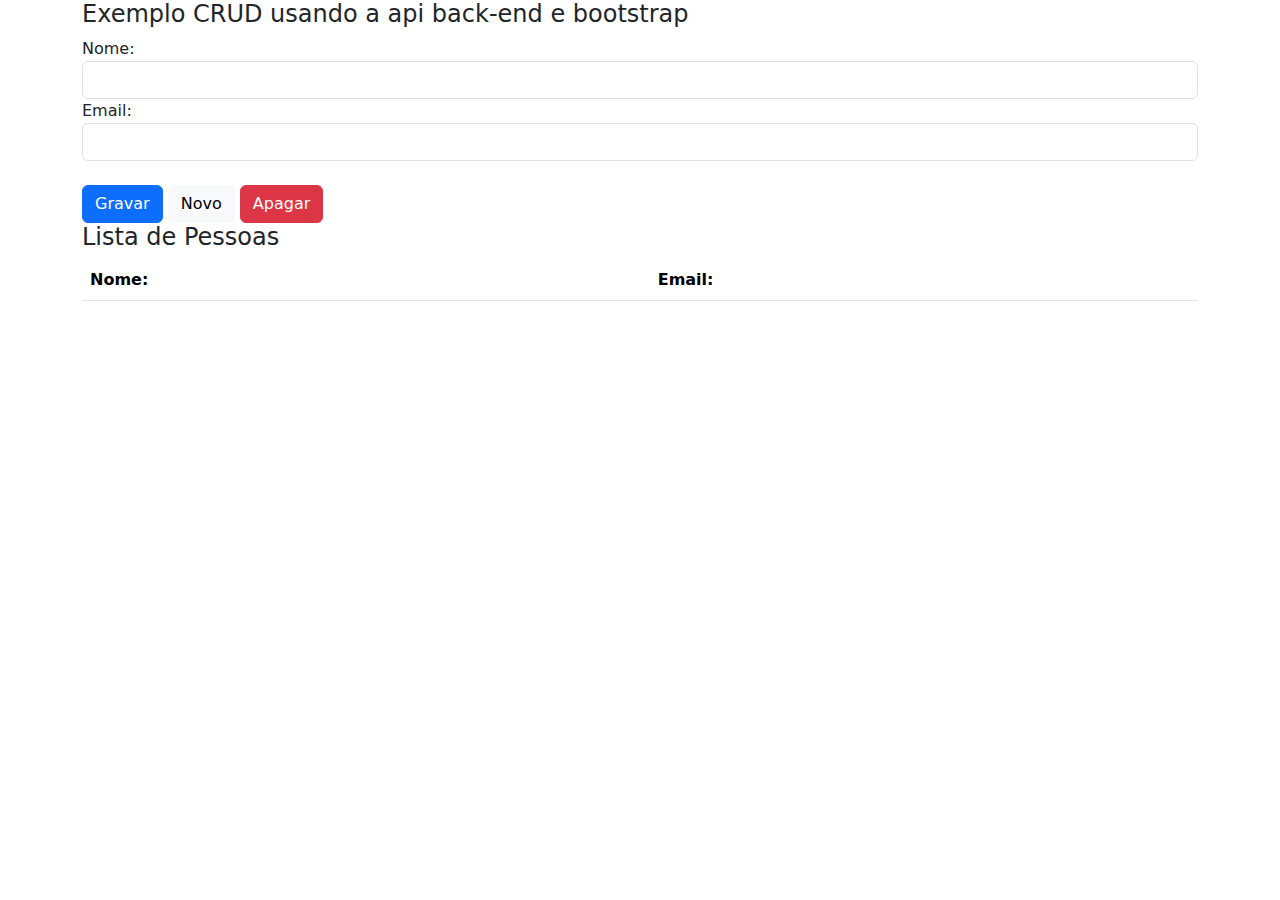
<file: exemplo-crud/index.html>
<!DOCTYPE html>
<html lang="pt-br">
<head>
    <meta charset="UTF-8">
    <meta http-equiv="X-UA-Compatible" content="IE=edge">
    <meta name="viewport" content="width=device-width, initial-scale=1.0">
    <title>Exemplo CRUD</title>
    <link href="https://cdn.jsdelivr.net/npm/bootstrap@5.2.2/dist/css/bootstrap.min.css" rel="stylesheet">
</head>
<body>
    <style>
        tbody {
            cursor: pointer;
        }
    </style>
    <div class="container">
        <h4>Exemplo CRUD usando a api back-end e bootstrap</h4>
        <input type="hidden" id="id">
        <label for="nome">Nome:</label>
        <input type="text" id="nome" class="form-control">
        <label for="email">Email:</label>
        <input type="text" id="email" class="form-control">
        <br>
        <input type="button" value="Gravar" onclick="gravar()" class="btn btn-primary">
        <input type="button" value="Novo" onclick="limpar()" class="btn btn-light">
        <input type="button" value="Apagar" onclick="apagar()" class="btn btn-danger">
        <h4>Lista de Pessoas</h4>
        <table class="table table-hover">
            <thead>
                <tr>
                    <th>
                        Nome:
                    </th>
                    <th>
                        Email:
                    </th>
                </tr>
            </thead>
            <tbody id="lista">
            </tbody>
        </table>
    </div>
    <script src="js/script.js"></script>
</body>
</html>
</file>
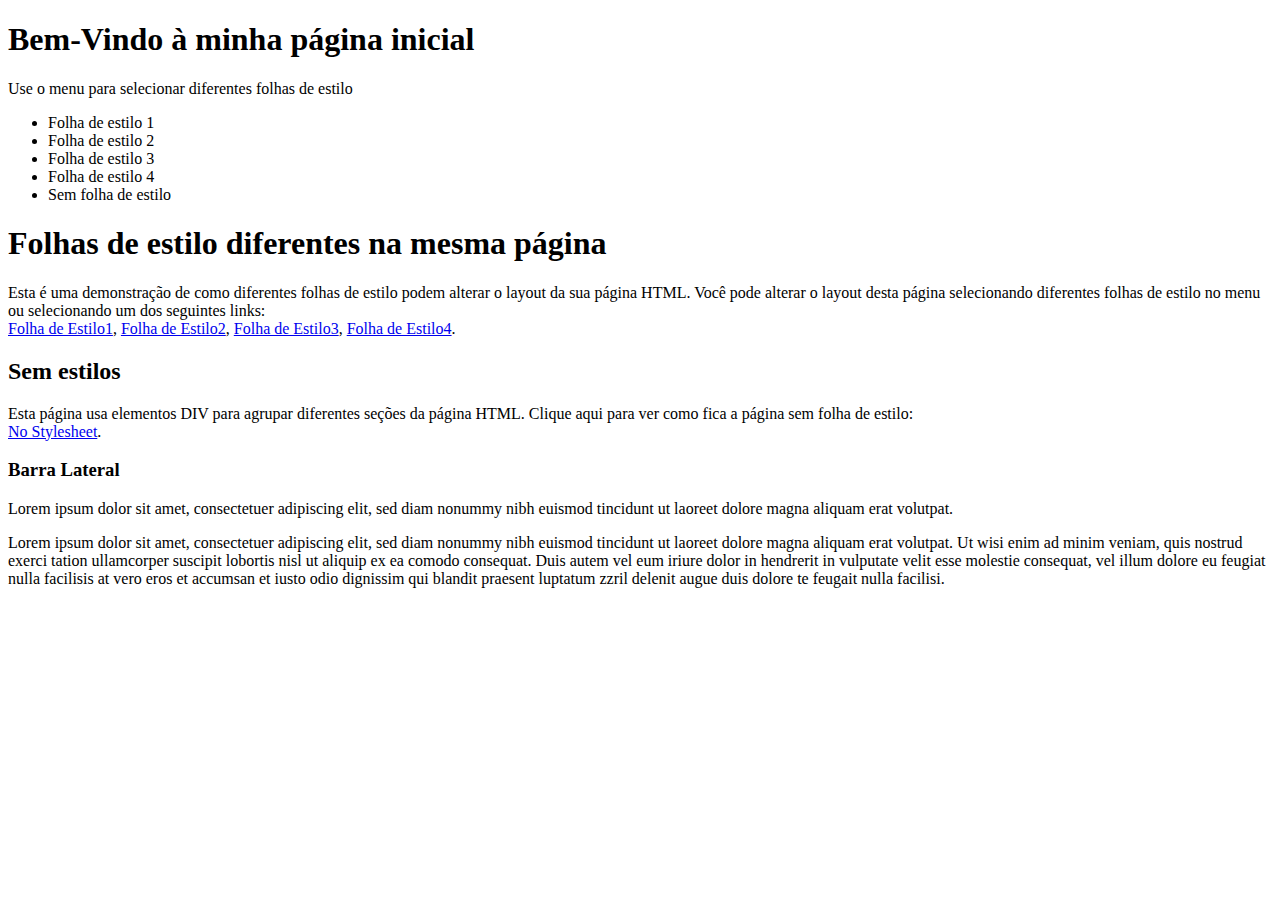
<file: exemplo-html-css/index.html>
<!DOCTYPE html>
<html lang="en">
<head>
    <meta charset="UTF-8">
    <meta http-equiv="X-UA-Compatible" content="IE=edge">
    <meta name="viewport" content="width=device-width, initial-scale=1.0">
    <link rel="stylesheet" href="css/estilo01.css">
    <link rel="stylesheet" href="css/estilo02.css">
    <link rel="stylesheet" href="css/estilo03.css">
    <link rel="stylesheet" href="css/estilo04.css">
    <title>Document</title>
</head>

<body>
    <div id="top">
        <h1>Bem-Vindo à minha página inicial</h1>
        <p>Use o menu para selecionar diferentes folhas de estilo</p>
    </div>
    <div class="wrapper">
        <div id="menubar">
            <ul id="menulist">
                <li class="menuitem" onclick="ligarEstilo(0)">Folha de estilo 1</li>
                <li class="menuitem" onclick="ligarEstilo(1)">Folha de estilo 2</li>
                <li class="menuitem" onclick="ligarEstilo(2)">Folha de estilo 3</li>
                <li class="menuitem" onclick="ligarEstilo(3)">Folha de estilo 4</li>
                <li class="menuitem" onclick="semEstilo()">Sem folha de estilo</li>
            </ul>
        </div>
        <div id="main">
            <h1>Folhas de estilo diferentes na mesma página</h1>
            <p>Esta é uma demonstração de como diferentes folhas de estilo podem alterar o layout da sua página HTML.
                Você
                pode
                alterar o layout desta página selecionando diferentes folhas de estilo no menu ou selecionando um dos
                seguintes
                links:
                <br>
                <a href="#" onclick="ligarEstilo(0)">Folha de Estilo1</a>,
                <a href="#" onclick="ligarEstilo(1)">Folha de Estilo2</a>,
                <a href="#" onclick="ligarEstilo(2)">Folha de Estilo3</a>,
                <a href="#" onclick="ligarEstilo(3)">Folha de Estilo4</a>.
            </p>

            <h2>Sem estilos</h2>
            <p>Esta página usa elementos DIV para agrupar diferentes seções da página HTML. Clique aqui para ver como
                fica a
                página sem folha de estilo:
                <br>
                <a href="#" onclick="semEstilo()">No Stylesheet</a>.
            </p>
        </div>
        <div id="sidebar">
            <h3>Barra Lateral</h3>
            <p>Lorem ipsum dolor sit amet, consectetuer adipiscing elit, sed diam nonummy nibh euismod tincidunt ut
                laoreet
                dolore magna aliquam erat volutpat.</p>
        </div>
    </div>
    <div id="bottom">
        <p>Lorem ipsum dolor sit amet, consectetuer adipiscing elit, sed diam nonummy nibh euismod tincidunt ut laoreet
            dolore magna aliquam erat volutpat. Ut wisi enim ad minim veniam, quis nostrud exerci tation ullamcorper
            suscipit lobortis nisl ut aliquip ex ea comodo consequat. Duis autem vel eum iriure dolor in hendrerit in
            vulputate velit esse molestie consequat, vel illum dolore eu feugiat nulla facilisis at vero eros et
            accumsan et
            iusto odio dignissim qui blandit praesent luptatum zzril delenit augue duis dolore te feugait nulla
            facilisi.
        </p>
    </div>
    <script>
        function semEstilo(){
            document.styleSheets[0].disabled = true;
            document.styleSheets[1].disabled = true;
            document.styleSheets[2].disabled = true;
            document.styleSheets[3].disabled = true;
        }
        semEstilo();
        function ligarEstilo(i) {
            semEstilo();
            document.styleSheets[i].disabled = false;
        }
    </script>
</body>
</html>
</file>
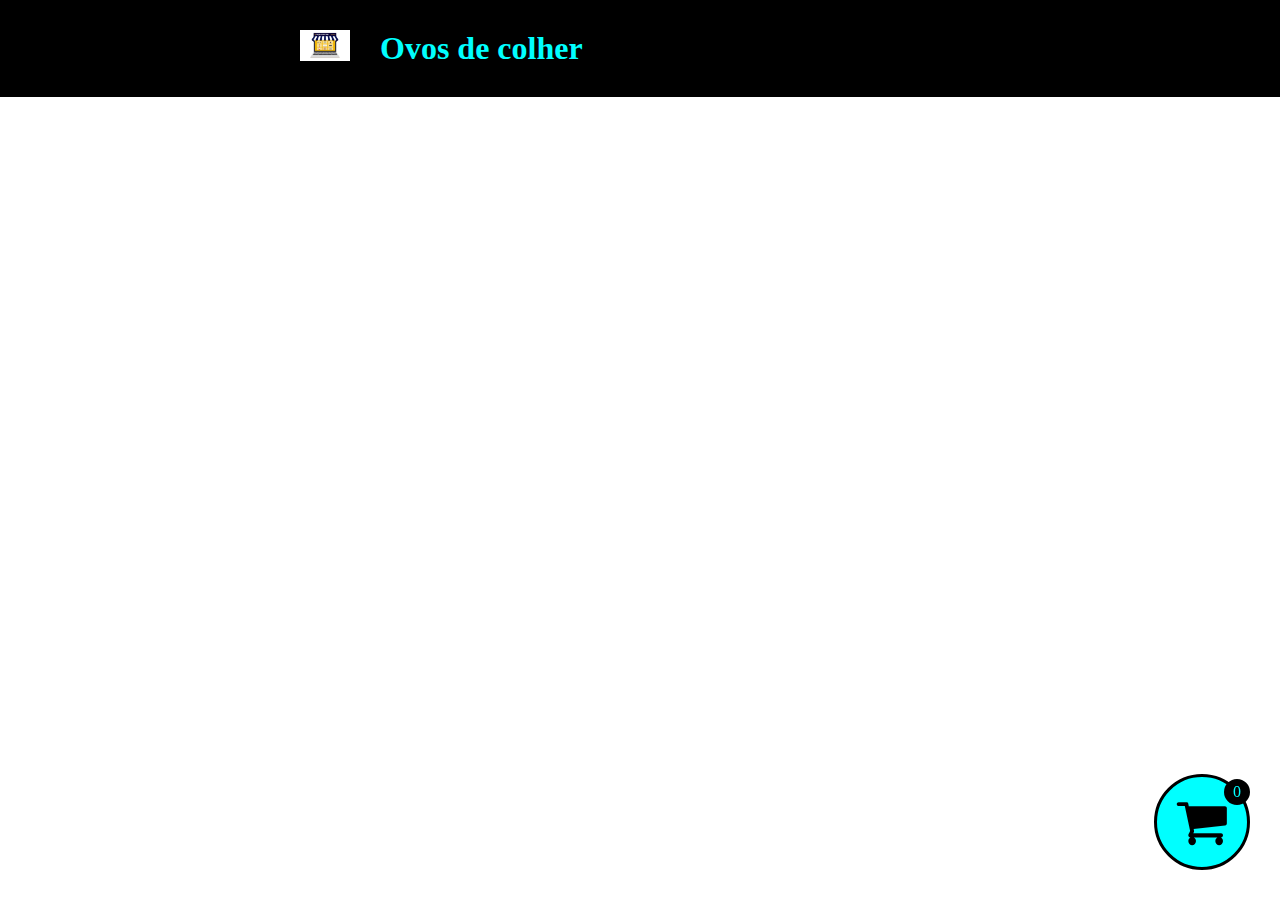
<file: prj-loja-01/index.html>
<!DOCTYPE html>
<html lang="en">
<head>
    <meta charset="UTF-8">
    <meta http-equiv="X-UA-Compatible" content="IE=edge">
    <meta name="viewport" content="width=device-width, initial-scale=1.0">
    <link rel="stylesheet" href="https://cdnjs.cloudflare.com/ajax/libs/font-awesome/4.7.0/css/font-awesome.min.css">
    <title>Nome da Loja</title>
</head>
<body>
    <style>
        * {
            margin: 0px;
            padding: 0px;
        }

        #banner {
            background-color: black;
            padding: 30px 300px 30px 300px;
            width: 100%;
            position: fixed;
            top: 0px;
        }

        #banner img {
            width: 50px;
            float: left;
            margin-right: 30px;
        }

        #banner h1 {
            color: aqua;
        }

        #container {
            display: grid;
            place-items: center;
        }

        .ls-produto {
            width: 700px;
            margin-top: 106px;
        }

        #lsQuantidade {
            width: 700px;
            margin-top: 106px;
            display: none;
        }

        .produto {
            border: solid black 3px;
            width: 200px;
            height: 210px;
            float: left;
            margin: 10px;
            cursor: pointer;
            /* border-color: aqua; */
        }

        .produto-selecionado {
            border-color: aqua;
        }

        .produto img {
            width: 100%;
            height: 70%;
        }

        .produto .nome {
            background-color: black;
            color: aqua;
            height: 15%;
            display: flex;
            justify-content: center;
            align-items: center;
        }

        .produto .valor {
            display: flex;
            align-items: center;
            height: 15%;
            padding-left: 10px;
        }

        #bt-fixo,
        #bt-fixo span {
            background-color: aqua;
            width: 90px;
            height: 90px;
            display: flex;
            justify-content: center;
            align-items: center;
            border-radius: 50%;
            border: solid black 3px;
            position: fixed;
            bottom: 30px;
            right: 30px;
            cursor: pointer;
        }

        #bt-fixo span {
            width: 20px;
            height: 20px;
            bottom: 95px;
            background-color: black;
            color: aqua;
        }

        @media (max-width: 700px) {
            #banner {
                padding: 30px 30px 30px 30px;
            }

            #bt-fixo {
                right: 30px;
            }
        }

        table {
            width: 100%;
        }

        tr {
            height: 30px;
            background-color: gray;
            text-align: center;

        }

        tr span {
            background-color: black;
            color: white;
            height: 100%;
            padding: 6%;
            margin-right: 2px;
            margin-left: 2px;
            cursor: pointer;
            float: left;
            width: 20px;
        }

        label {
            font-size: larger;
        }

        #nome {
            background-color: gray;
            width: 70%;
            height: 30px;
            border: none;
        }

        #bt-enviar {
            background-color: black;
            color: white;
            font-size: 20px;
            cursor: pointer;
            padding: 5px;
        }
    </style>
    <div id="banner">
        <img src="icone-loja.png" alt="">
        <h1>Ovos de colher</h1>
    </div>
    <div id="container">
        <div id="lsQuantidade">
            <table>
                <thead>
                    <tr>
                        <th>Produto</th>
                        <th>Valor Unitário</th>
                        <th>Quantidade</th>
                        <th>Valor Total</th>
                    </tr>
                </thead>
                <tbody>
                </tbody>
            </table>
            <label for="nome">Nome</label><br>
            <input type="text" id="nome">
            <input type="button" id="bt-enviar" value="Enviar Pedido" onclick="enviarWhatsApp()">
        </div>
        <div class="ls-produto" id="lsProduto">
        </div>

        <div id="bt-fixo" onclick="carrinho(),mudarTela()">
            <i style="font-size:54px" class="fa">&#xf07a;</i>
            <span id="qt-produto">0</span>
        </div>
    </div>
    <script>
        qtCarrinho = 0;
        function addCarrinho(elemento, i) {
            if (elemento.classList.length == 2) {
                qtCarrinho--;
                document.getElementById("qt-produto").innerHTML = qtCarrinho;
                elemento.classList.remove("produto-selecionado");
                lsProduto[i].carrinho = false;
            } else {
                qtCarrinho++;
                document.getElementById("qt-produto").innerHTML = qtCarrinho;
                elemento.classList.add("produto-selecionado");
                p = lsProduto[i];
                p.carrinho = true;
                p.quantidade = 1;
                p.valorParcial = p.valor * p.quantidade;
            }

        }

        xhttp = new XMLHttpRequest();

        function buscarProduto() {
            xhttp.open("GET", "http://localhost:8080/api/produto/");
            xhttp.send();
            xhttp.onload = function () {
                lsProduto = this.responseText;
                lsProduto = JSON.parse(lsProduto);
                clonarProdutos(lsProduto);
            }
        }

        function clonarProdutos(lsProduto) {
            txProduto = "";
            i = 0;
            for (produto of lsProduto) {
                // console.log(produto);
                txProduto += `
                <div class="produto" onclick="addCarrinho(this,${i})">
                <img src="${produto.img}" alt="">
                <p class="nome">${produto.nome}</p>
                <p class="valor">R$ ${produto.valor}</p>
                </div>
                `;
                produto.carrinho = false;
                i++;
            }
            document.getElementById("lsProduto").innerHTML = txProduto;
        }

        buscarProduto();

        tela = "lsProduto";

        function carrinho() {
            tbody = "";
            pedido = "Segue o meu pedido\n";
            i = 0;
            it = 1;
            valorFinal = 0;
            for (p of lsProduto) {
                if (p.carrinho) {
                    tbody += `<tr>
                    <td>${p.nome}</td>
                    <td>${p.valor.toFixed(2)}</td>
                    <td>${p.quantidade}</td>
                    <td>${p.valorParcial.toFixed(2)}</td>
                    <td><span onclick="add(${i},${it},1)">+</span>
                        <span onclick="add(${i},${it},-1)">-</span></td>
                    </tr>`;
                    it++;
                    valorFinal += p.valorParcial;
                    pedido += `${p.nome} ${p.valor.toFixed(2)} x (${p.quantidade}) = ${p.valorParcial.toFixed(2)} \n`;
                }
                i++;
            }
            tbody += `
                <tr><td colspan="3">Valor Final</td><td>${valorFinal.toFixed(2)}</td></tr>
                `
            pedido += `Valor Final = ${valorFinal.toFixed(2)} \n`
            document.getElementsByTagName("tbody")[0].innerHTML = tbody;

        }

        function mudarTela() {
            if (tela == "lsProduto") {
                document.getElementById("lsQuantidade").style.display = "block";
                document.getElementById("lsProduto").style.display = "none";
                tela = "lsQuantidade";
            } else {
                document.getElementById("lsQuantidade").style.display = "none";
                document.getElementById("lsProduto").style.display = "block";
                tela = "lsProduto";
            }
        }

        function add(i, it, opc) {
            p = lsProduto[i];
            p.quantidade = p.quantidade + opc;
            p.valorParcial = p.quantidade * p.valor;
            if (p.quantidade == 0) {
                p.carrinho = false;
                elemento = document.getElementsByClassName("produto")[i];
                addCarrinho(elemento, i)
            }
            carrinho();
            // tr = document.getElementsByTagName("tr")[it];
            // tr.getElementsByTagName("td")[2].innerHTML = p.quantidade;
            // tr.getElementsByTagName("td")[3].innerHTML = p.valorParcial;
        }

        function enviarWhatsApp() {

            fone = "5561993118590";
            nome = document.getElementById("nome").value;

            if (nome == '') {
                alert("Nome obrigatório");
                return false;
            }

            if (qtCarrinho == 0) {
                alert("Escolha 1 produto");
                return false;
            }

            pedido += `Cliente: ${nome}`;
            pedido = encodeURI(pedido);
            link = `https://api.whatsapp.com/send?phone=${fone}&text=${pedido}`;
            window.open(link, '_blank');
        }
    </script>
</body>
</html>
</file>
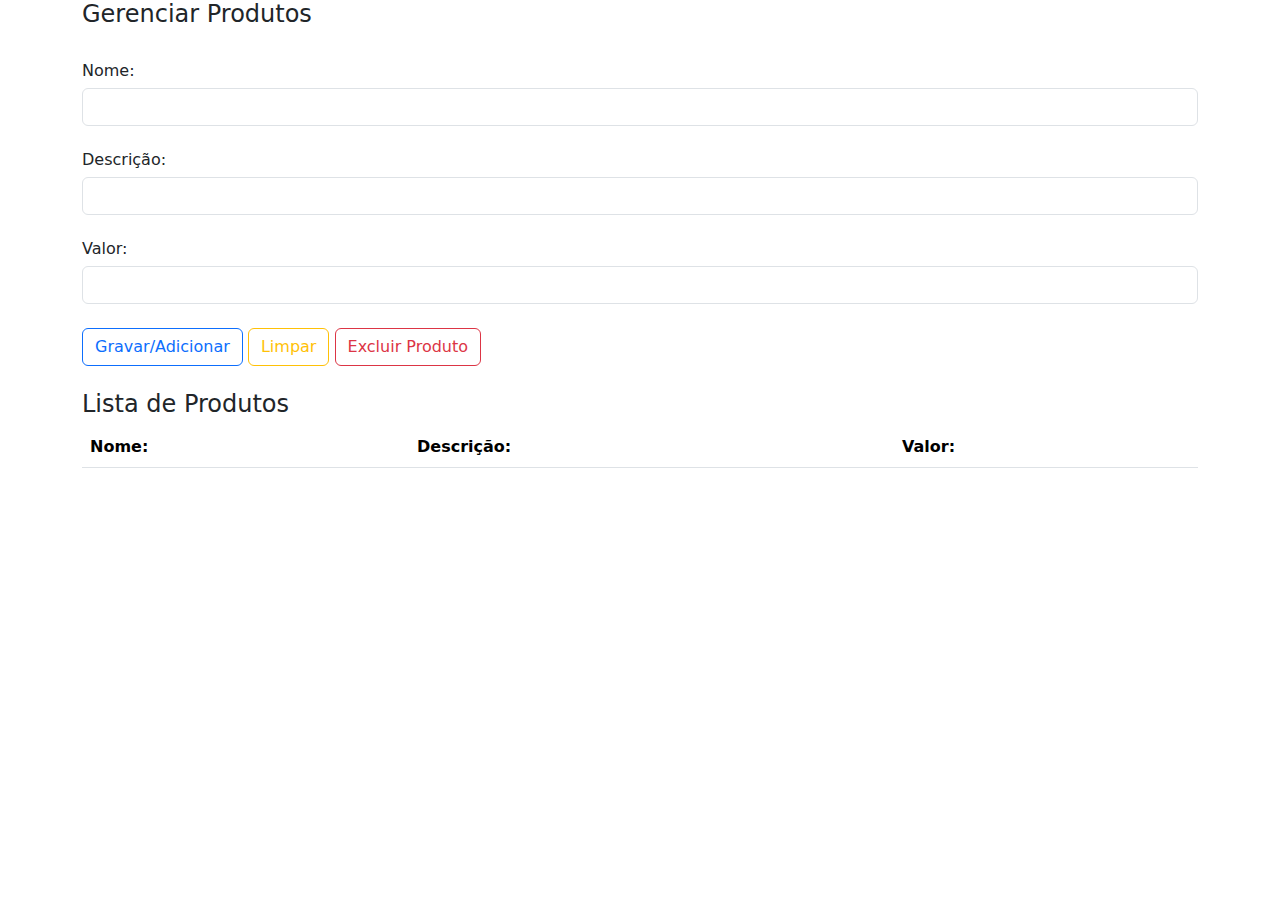
<file: produto-crud/index.html>
<!DOCTYPE html>
<html lang="pt-br">
<head>
    <meta charset="UTF-8">
    <meta http-equiv="X-UA-Compatible" content="IE=edge">
    <meta name="viewport" content="width=device-width, initial-scale=1.0">
    <title>Exercício - Front-end</title>
    <link href="https://cdn.jsdelivr.net/npm/bootstrap@5.2.2/dist/css/bootstrap.min.css" rel="stylesheet">
</head>
<body>
    <style>
        tbody {
            cursor: pointer;
        }
    </style>
    <div class="container">
        <h4>Gerenciar Produtos</h4>
        <input type="hidden" id="id">
        <br>
        <h6><label for="nome">Nome:</label></h6>
        <input type="text" id="nome" class="form-control">
        <br>
        <h6><label for="descricao">Descrição:</label></h6>
        <input type="text" id="descricao" class="form-control">
        <br>
        <h6><label for="valor">Valor:</label></h6>
        <input type="text" id="valor" class="form-control">
        <br>
        <input type="button" value="Gravar/Adicionar" onclick="gravarP()" class="btn btn-outline-primary waves-effect">
        <input type="button" value="Limpar" onclick="limparP()" class="btn btn-outline-warning waves-effect">
        <input type="button" value="Excluir Produto" onclick="apagarP()" class="btn btn-outline-danger waves-effect">
        <br>
        <br>
        <h4>Lista de Produtos</h4>
        <table class="table table-hover">
            <thead>
                <tr>
                    <th>
                        Nome:
                    </th>

                    <th>
                        Descrição:
                    </th>

                    <th>
                        Valor:
                    </th>
                </tr>
            </thead>
            <tbody id="listaP">
            </tbody>
        </table>
    </div>
    <script src="js/produto.js"></script>
</body>
</html>
</file>
<file: exemplo-html-css/css/estilo01.css>
body {
    font: 100% "Lucida Sans", Verdana;
    margin: 20px;
    line-height: 26px;
}

.wrapper {
    position: relative;
    overflow: auto;
}

#top, #sidebar, #bottom, .menuitem {
    border-radius: 4px;
    margin: 4px;
}

#top {
    background-color: #04AA6D;
    color: #ffffff;
    padding: 15px;
    /* border: #000000 solid 20px; */
}

#menubar {
    width: 200px;
    float: left;
}

#main {
    padding: 10px;
    margin: 0 210px;
}

#sidebar {
    background-color: #32a4e7;
    color: #ffffff;
    padding: 10px;
    width: 180px;
    bottom: 0;
    top: 0;
    right: 0;
    position: absolute;
}

#bottom {
    border: 1px solid #d4d4d4;
    background-color: #f1f1f1;
    text-align: center;
    padding: 10px;
    font-size: 70%;
    line-height: 14px;
}

#top h1, #top p, #menulist {
    margin: 0;
    padding: 0;
}

.menuitem {
    background-color: #f1f1f1;
    border: 1px solid #d4d4d4;
    list-style-type: none;
    padding: 2px;
    cursor: pointer;
}

.menuitem:hover {
    background-color: #ffffff;
}

.menuitem:first-child {
   background-color:#04AA6D;
   color: white;
   font-weight:bold;
}

a {
    color: #000000;
    text-decoration: underline;
}

a:hover {
    text-decoration: none;
}


@media (max-width: 800px) {
    #sidebar {
        width: auto;
        position: relative;
    } 
    #main {
        margin-right: 0;
    }    
       
}

@media (max-width: 600px) {
    #menubar {
        width: auto;
        float: none;
    }
    #main {
        margin: 0;
    }    
}
</file>
<file: exemplo-html-css/css/estilo02.css>
body {
    font-family: Arial;
    background-color: #d14836;
    line-height: 20px;
}

.container {
    xmin-width: 900px;
}

.wrapper {
    position: relative;
    overflow: auto;
}

#top {
    color: #ffffff;
    padding: 15px;
    font-size: 30px;
    line-height: 26px;    
}

#top h1 {
    margin:0;
    line-height: 50px;
}

#menubar {
    width: 190px;
    float: right;
}

#main {
    padding: 10px;
    background-color: #ffffff;
    font: 80% Verdana;
}

#main h1, #main h2 {
    color: #d14836;
}

#sidebar {
    background-color: #F6DAD7;
    color: #d14836;
    padding: 10px;
}

#bottom {
    text-align: center;
    padding: 10px;
    font-size: 70%;
    color: #ffffff;
}

#menulist {
    padding:0;
    font: 16px verdana;
}

.menuitem {
    width: 155px;
    background-color: #d14836;
    border: 1px solid #d14836;
    border-radius: 40px;
    color: #ffffff;
    list-style-type: none;
    margin: 10px;
    padding: 5px;
    text-align: center;
    cursor: pointer;
}

.menuitem:nth-child(2) {
   background-color:white;
   color: #d14836;
   font-weight:bold;
}

.menuitem:hover {
    background-color: #ffffff;
    color: #d14836;
}

a {
    color: #d14836;
    text-decoration: none;
}

a:hover {
    text-decoration: underline;
}
</file>
<file: exemplo-html-css/css/estilo03.css>
/* Stylesheet 3: */
body {
    font: 100% Verdana;
    margin: 20px;
    line-height: 26px;
}

.container {
    xmin-width: 900px;
}

.wrapper {
    position: relative;
    overflow: auto;
}

#sidebar {
    background-color: #f1f1f1;
    border: 1px solid #d4d4d4;
    padding-left: 10px;
}

#bottom {
    text-align: center;
    padding: 10px;
    font-size: 70%;
    line-height: 14px;
}

h1, h2, h3 {
    color: #4CAF50;
}

#menulist {
    padding: 0;
    position: relative;
    overflow: auto;
}

.menuitem {
    width: 165px;
    float: left;
    background-color: #555555;
    color: #ffffff;
    list-style-type: none;
    margin: 4px;
    padding: 2px;
    text-align: center;
    cursor: pointer;
}

.menuitem:nth-child(3) {
   background-color:#04AA6D;
}

.menuitem:hover {
    background-color: #000;
}

a {
    color: #000000;
}

a:hover {
    color: #84c754;
}
</file>
<file: exemplo-html-css/css/estilo04.css>
/* Stylesheet 4: */
body {
    font: 100% Courier New;
    margin: 20px;
    line-height: 26px;
    background-color: #000000;
}

.container {
    xmin-width: 900px;
}

.wrapper {
    position: relative;
    overflow: auto;
}

#top {
    color: #84c754;
    padding: 15px;
}

#main {
    padding: 10px;
    color: #84c754;
}

#sidebar {
    color: #ffffff;
    border: 1px solid #ffffff;
    border-radius: 4px;
    padding: 10px;
    width: 320px;
    top: 0;
    right: 0;
    position: absolute;
    font-size: 80%;
    line-height: 20px;
}

#bottom {
    border: 1px solid #ffffff;
    border-radius: 4px;
    color: #ffffff;
    text-align: center;
    padding: 10px;
    font-size: 70%;
    line-height: 14px;
}

#top h1,#top p {
    margin: 0;
}

.menuitem {
    color: #84c754;
    cursor: pointer;
}

.menuitem:nth-child(4) {
    color:white;
    font-weight:bold;
}

.menuitem:hover {
    color: #ffffff;
}

a {
    color: #ffffff;
}

a:hover {
    color: #84c754;
}
@media (max-width: 600px) {
    #sidebar {
       width: auto;
       margin-bottom:10px;        
       position: relative;
    }    
}
</file>
